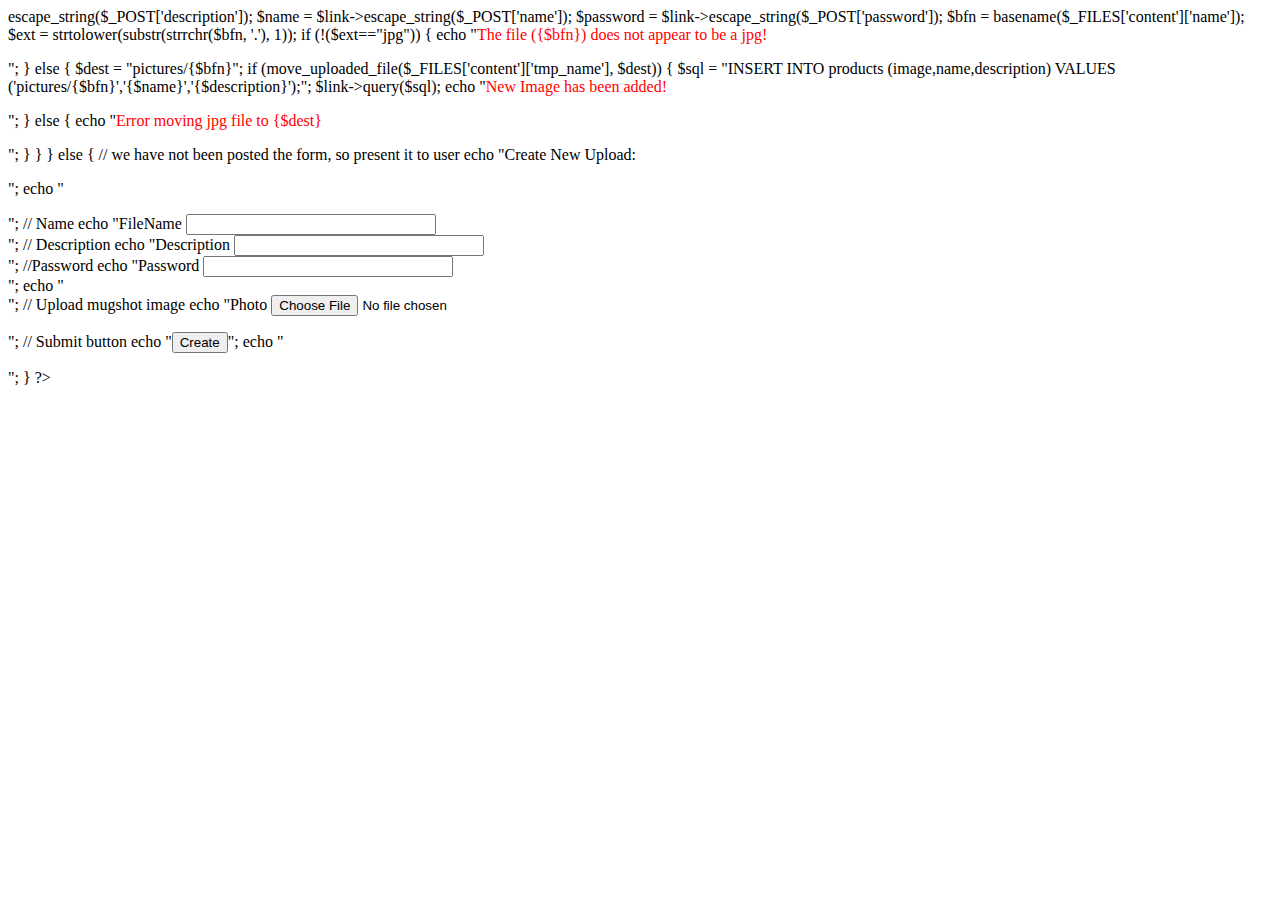
<file: addNewStock.html>
<html>
<head></head>
<body>
<?php
$link = mysqli_connect("danu6.it.nuigalway.ie", "mydb1396cs", "da1sus", "mydb1396");
if (isset($_POST['name'])) {
	// we have been posted the form, so create new employee record and handle uploaded image
	$description = $link->escape_string($_POST['description']);
	$name = $link->escape_string($_POST['name']);
	$password = $link->escape_string($_POST['password']);
	$bfn = basename($_FILES['content']['name']);
	$ext = strtolower(substr(strrchr($bfn, '.'), 1));
if (!($ext=="jpg")) {
echo "<font color=red>The file ({$bfn}) does not appear to be a jpg!</font><P>";
}
else {
$dest = "pictures/{$bfn}";
if (move_uploaded_file($_FILES['content']['tmp_name'], $dest)) {
$sql = "INSERT INTO products (image,name,description) VALUES ('pictures/{$bfn}','{$name}','{$description}');";
$link->query($sql);
echo "<font color=red>New Image has been added!</font><P>";
}
else {
echo "<font color=red>Error moving jpg file to {$dest}</font><P>";
}
}
}
else {
// we have not been posted the form, so present it to user
echo "Create New Upload:<p>";
echo "<form enctype='multipart/form-data' method='post' action='newImage.php'>";
// Name
echo "FileName <input type=text name='name' style='width:250px;'><br>";
// Description
echo "Description <input type=text name='description' style='width:250px;'><br>";

//Password
echo "Password <input type=text name='password' style='width:250px;'><br>";


echo "</select><br>";
// Upload mugshot image
echo "Photo <input name='content'  type=file><P>";
// Submit button
echo "<input type=submit value='Create'>";
echo "</form>";
}
?>
</body>
</html>
</file>
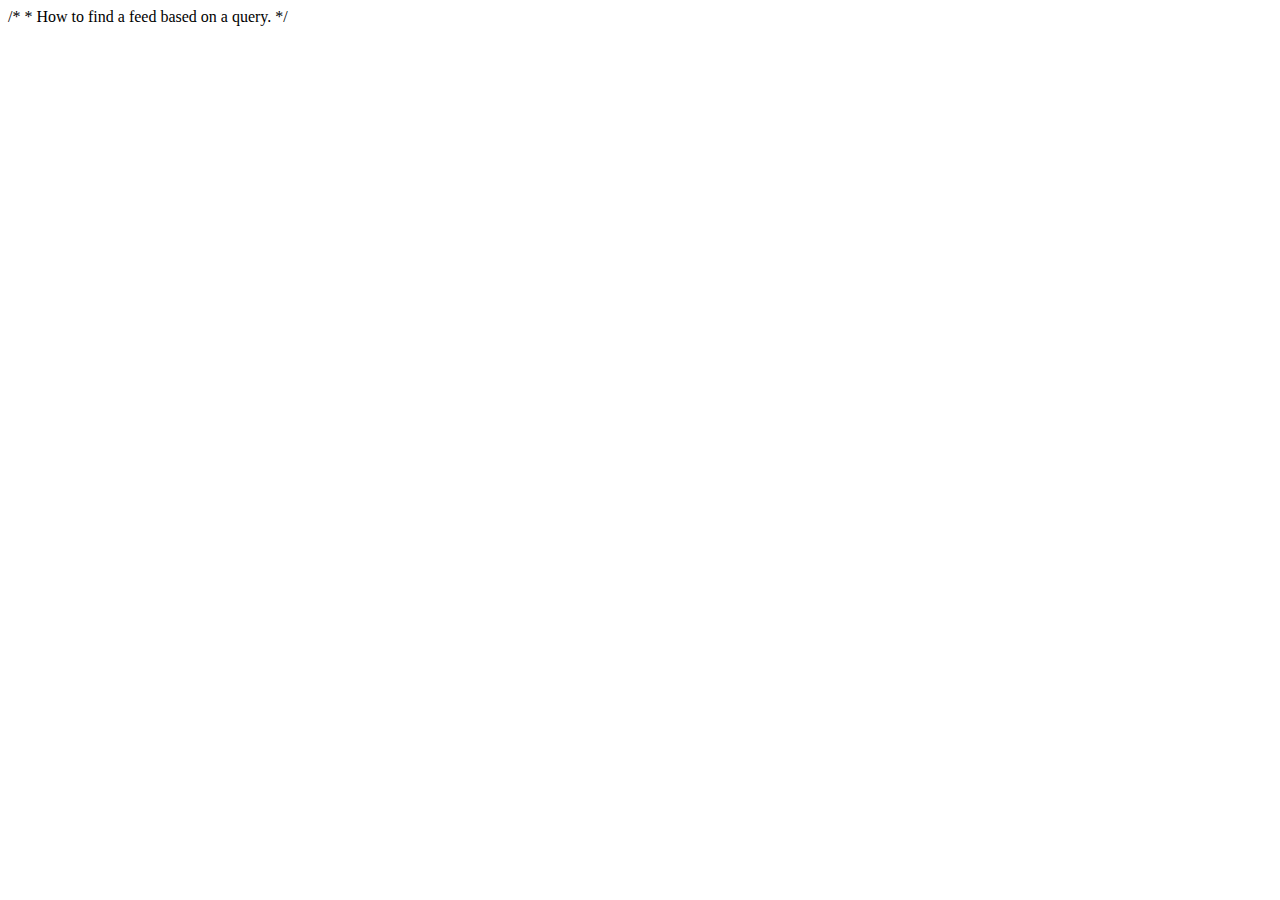
<file: findfeed.html>
/*
*  How to find a feed based on a query.
*/
<!DOCTYPE html>
<head>
<script type="javascript">
google.load("feeds", "1");

function OnLoad() {
  // Query for president feeds on cnn.com
  var query = 'site:cnn.com president';
  google.feeds.findFeeds(query, findDone);
}

function findDone(result) {
  // Make sure we didn't get an error.
  if (!result.error) {
    // Get content div
    var content = document.getElementById('content');
    var html = '';

    // Loop through the results and print out the title of the feed and link to
    // the url.
    for (var i = 0; i < result.entries.length; i++) {
      var entry = result.entries[i];
      html += '<p><a href="' + entry.url + '">' + entry.title + '</a></p>';
    }
    content.innerHTML = html;
  }
}
google.setOnLoadCallback(OnLoad);​
</script>
<body>

</body>
</html>
</file>
